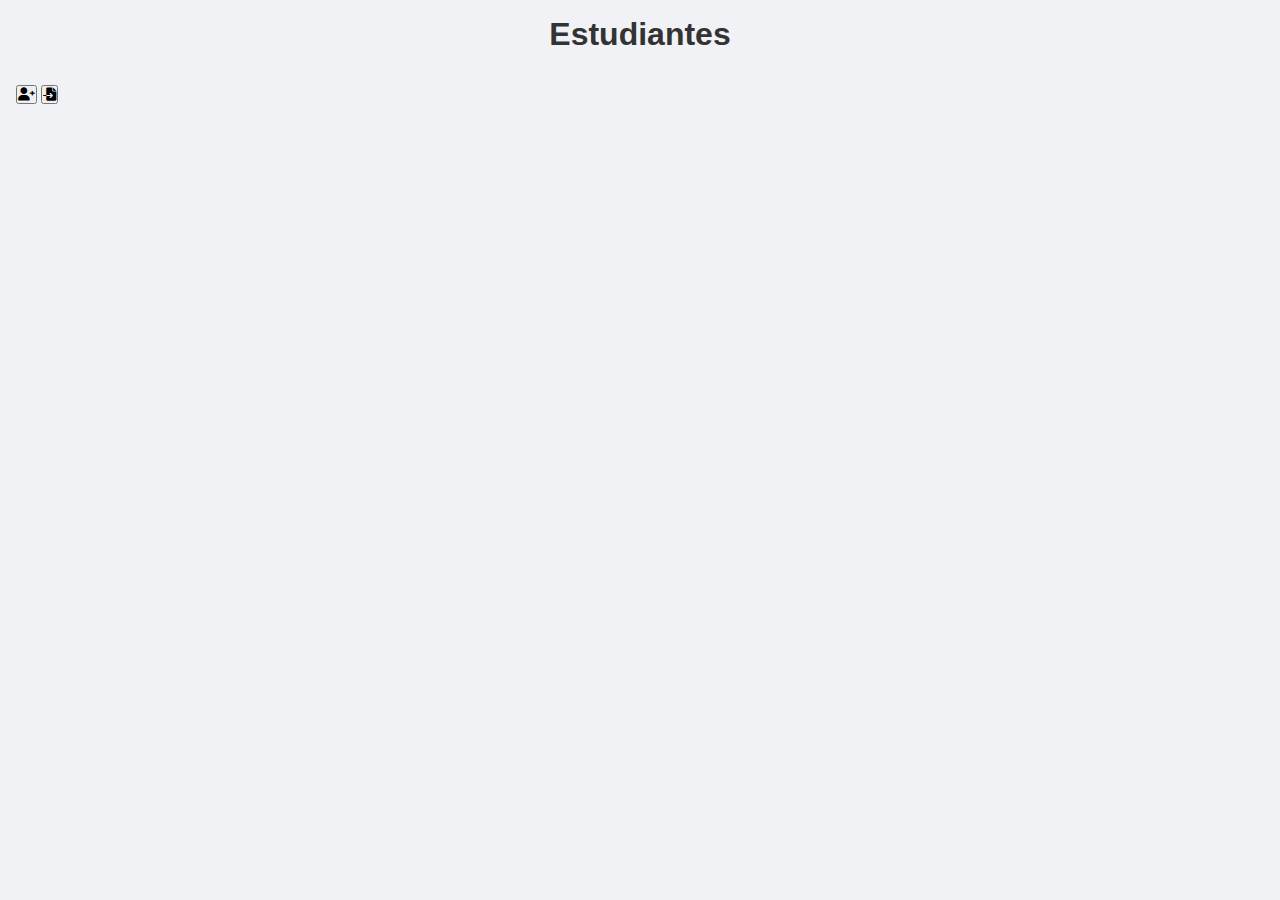
<file: index.html>
<!DOCTYPE html>
<html lang="es">
<head>
  <meta charset="UTF-8" />
  <meta name="viewport" content="width=device-width, initial-scale=1, maximum-scale=1, user-scalable=no" />
  <title>Estudiantes</title>
  <link href="https://fonts.googleapis.com/css2?family=Inter:wght@400;600&display=swap" rel="stylesheet" />
  <link rel="stylesheet" href="https://cdnjs.cloudflare.com/ajax/libs/font-awesome/6.0.0/css/all.min.css" />
  <link rel="stylesheet" href="style.css" />
</head>
<body>
  <h1>Estudiantes</h1>

  <div class="table-container">
    <table id="studentsTable">
      <thead>
        <tr>
          <th>ID</th>
          <th>Nombre</th>
          <th>Apellido</th>
          <th>Grado</th>
          <th>Acciones</th>
        </tr>
      </thead>
      <tbody></tbody>
    </table>
  </div>

  <!-- Botones flotantes -->
  <div class="fab">
    <button id="openRegisterModal"><i class="fas fa-user-plus"></i></button>
    <button id="openImportModal"><i class="fas fa-file-import"></i></button>
  </div>

  <!-- Modal Registro -->
  <div id="registerModal" class="modal">
    <div class="modal-content">
      <h2>Registrar estudiante</h2>
      <form id="studentForm">
        <input type="text" id="nameInput" placeholder="Nombre" required />
        <input type="text" id="lastnameInput" placeholder="Apellido" required />
        <input type="text" id="gradeInput" placeholder="Grado" required />
        <button type="submit">Registrar</button>
        <button type="button" class="close" onclick="toggleModal('registerModal', false)">Cancelar</button>
      </form>
    </div>
  </div>

  <!-- Modal Importar -->
  <div id="importModal" class="modal">
    <div class="modal-content">
      <h2>Importar desde CSV</h2>
      <input type="file" id="csvInput" accept=".csv" />
      <button id="importBtn">Importar</button>
      <button type="button" class="close" onclick="toggleModal('importModal', false)">Cancelar</button>
    </div>
  </div>

  <!-- Script principal -->
  <script type="module" src="app.js"></script>
</body>
</html>
</file>
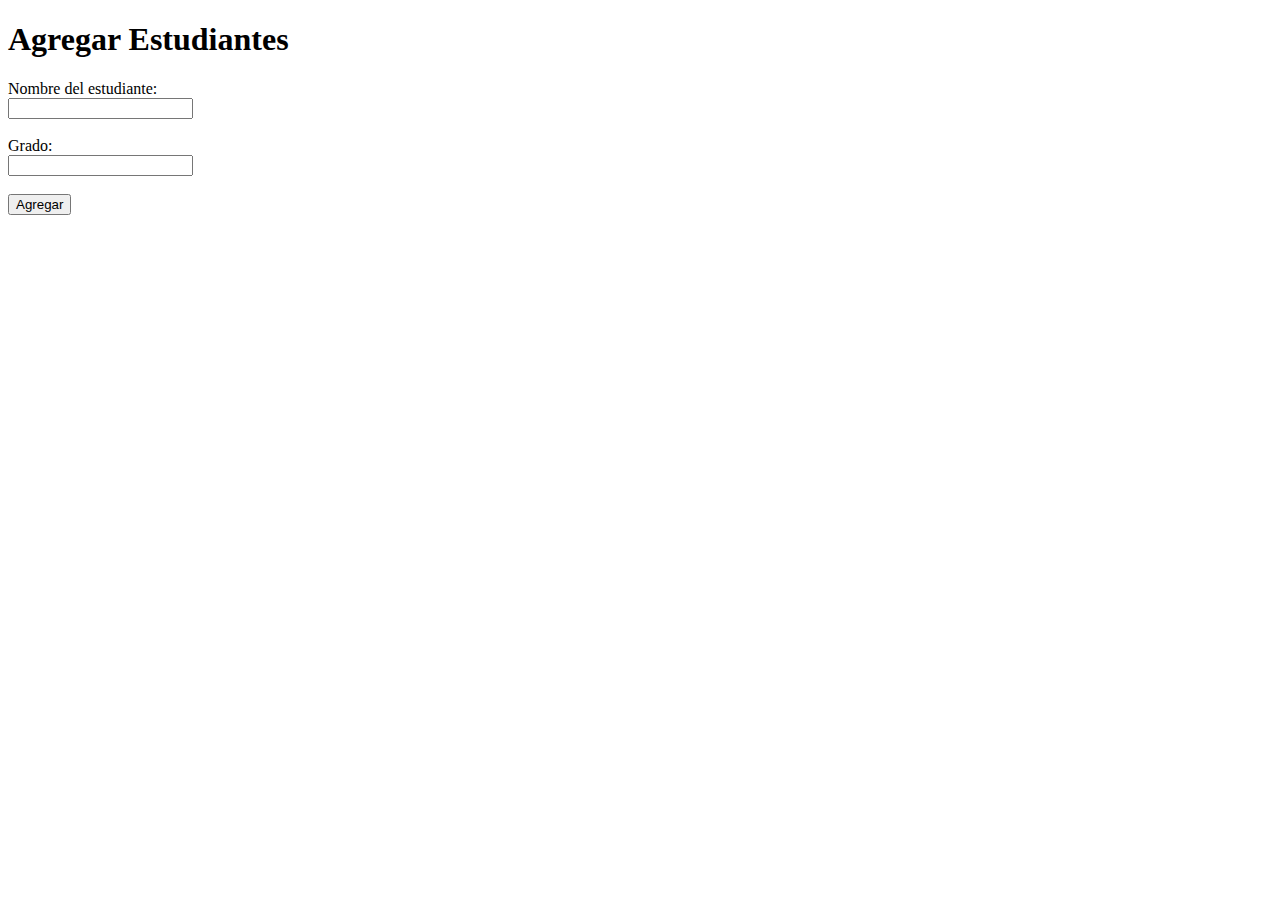
<file: public/index.html>
<!DOCTYPE html>
<html lang="es">
<head>
  <meta charset="UTF-8" />
  <meta name="viewport" content="width=device-width, initial-scale=1.0"/>
  <title>Mi LMS Personal</title>
</head>
<body>
  <h1>Agregar Estudiantes</h1>

  <form id="student-form">
    <label>Nombre del estudiante:</label><br>
    <input type="text" id="name" required><br><br>

    <label>Grado:</label><br>
    <input type="text" id="grade" required><br><br>

    <button type="submit">Agregar</button>
  </form>

  <p id="response"></p>

  <script>
    const form = document.getElementById('student-form');
    const responseMsg = document.getElementById('response');

    form.addEventListener('submit', async (e) => {
      e.preventDefault();
      const name = document.getElementById('name').value;
      const grade = document.getElementById('grade').value;

      try {
        const res = await fetch('http://localhost:4000/api/students', {
          method: 'POST',
          headers: { 'Content-Type': 'application/json' },
          body: JSON.stringify({ name, grade })
        });

        const data = await res.json();
        responseMsg.innerText = `✅ Estudiante agregado con ID: ${data.id}`;
        form.reset();
      } catch (error) {
        responseMsg.innerText = `❌ Error al agregar estudiante`;
      }
    });
  </script>
</body>
</html>
</file>
<file: style.css>
/* Reset básico */
* {
  box-sizing: border-box;
  margin: 0;
  padding: 0;
}

body {
  font-family: 'Segoe UI', Tahoma, Geneva, Verdana, sans-serif;
  background: #f0f2f5;
  padding: 1rem;
  overflow-x: hidden;
  touch-action: manipulation;
  user-select: none;
}

h1 {
  text-align: center;
  color: #333;
  margin-bottom: 1rem;
}

/* Estilo para botones flotantes */
.floating-buttons {
  position: fixed;
  bottom: 20px;
  right: 20px;
  display: flex;
  flex-direction: column;
  gap: 1rem;
  z-index: 100;
}

.floating-buttons button {
  background: #4a90e2;
  color: white;
  border: none;
  padding: 15px;
  border-radius: 50%;
  font-size: 1.5rem;
  box-shadow: 0 4px 10px rgba(0, 0, 0, 0.2);
  cursor: pointer;
  transition: background 0.3s;
}

.floating-buttons button:hover {
  background: #357bd8;
}

/* Modales */
.modal {
  position: fixed;
  top: 0;
  left: 0;
  width: 100%;
  height: 100%;
  background: rgba(0, 0, 0, 0.4);
  display: none;
  justify-content: center;
  align-items: center;
  z-index: 200;
}

.modal.show {
  display: flex;
}

.modal-content {
  background: white;
  padding: 2rem;
  border-radius: 15px;
  width: 90%;
  max-width: 400px;
  box-shadow: 0 5px 15px rgba(0, 0, 0, 0.2);
}

.modal-content h2 {
  margin-bottom: 1rem;
  color: #333;
}

.modal-content input[type="text"],
.modal-content input[type="file"] {
  width: 100%;
  padding: 0.7rem;
  margin-bottom: 1rem;
  border: 1px solid #ccc;
  border-radius: 8px;
  font-size: 1rem;
}

.modal-content button {
  width: 48%;
  padding: 0.8rem;
  font-size: 1rem;
  border: none;
  border-radius: 8px;
  cursor: pointer;
}

.modal-content .submit-btn {
  background-color: #4caf50;
  color: white;
}

.modal-content .cancel-btn {
  background-color: #f44336;
  color: white;
}

/* Contenedor para lista */
.table-container {
  margin-top: 2rem;
}

/* Lista de estudiantes estilo app */
.student-list {
  list-style: none;
  padding: 0;
  margin: 1rem;
}

.student-item {
  background-color: white;
  padding: 1rem;
  margin-bottom: 0.75rem;
  border-radius: 10px;
  box-shadow: 0 2px 6px rgba(0, 0, 0, 0.08);
  display: flex;
  justify-content: space-between;
  align-items: center;
  font-size: 1.1rem;
  cursor: pointer;
  transition: background-color 0.3s;
}

.student-item:hover {
  background-color: #f0f4ff;
}

.student-actions {
  display: none;
  gap: 10px;
}

.student-item.active .student-actions {
  display: flex;
}

.edit-btn,
.delete-btn {
  background: none;
  border: none;
  font-size: 1.2rem;
  color: #333;
  cursor: pointer;
  transition: color 0.2s;
}

.edit-btn:hover {
  color: #2196f3;
}

.delete-btn:hover {
  color: #f44336;
}

/* Evita zoom en móvil y asegura buena tocabilidad */
@viewport {
  user-zoom: fixed;
  zoom: 1;
}

html {
  -ms-text-size-adjust: 100%;
  -webkit-text-size-adjust: 100%;
  touch-action: manipulation;
}
</file>
